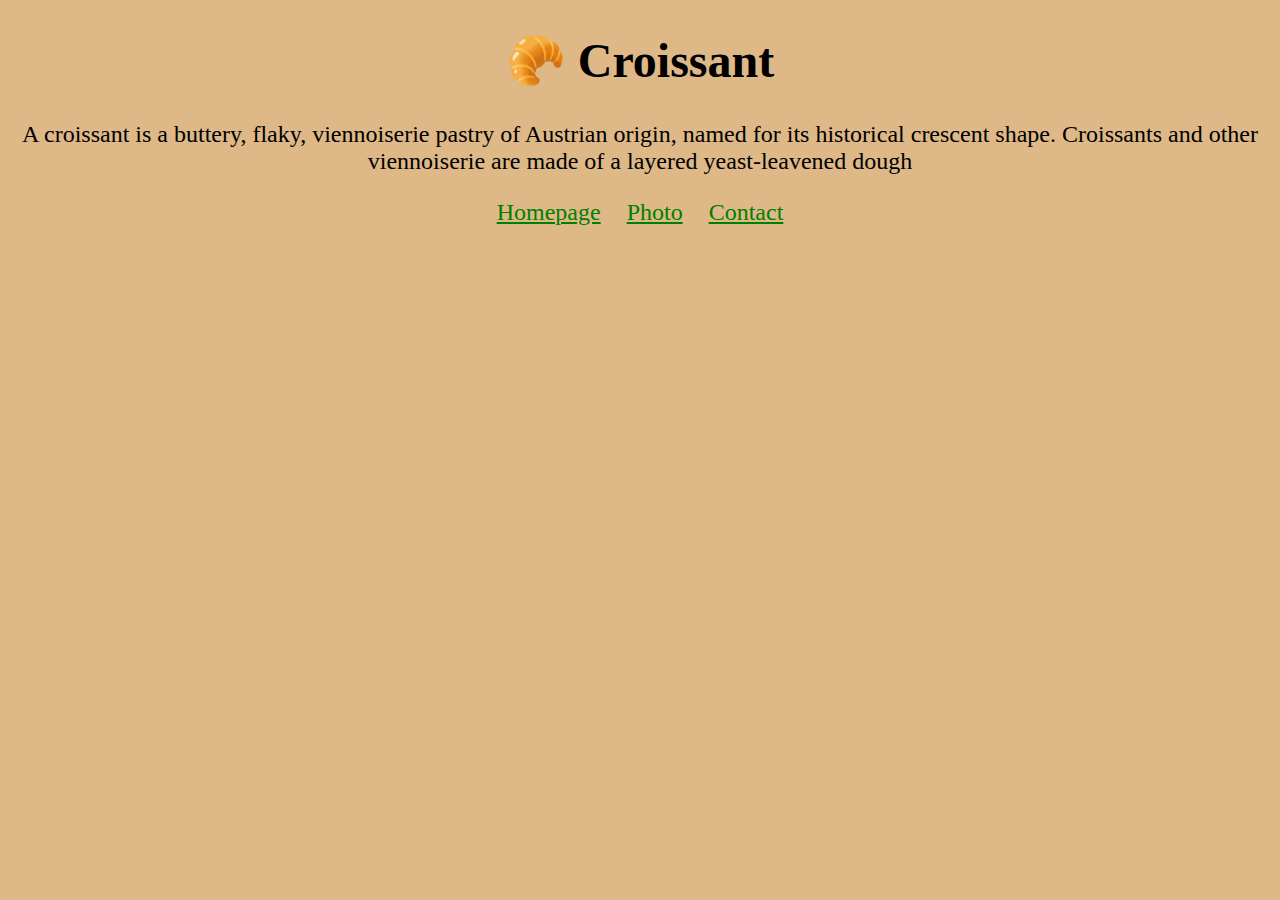
<file: index.html>
<!DOCTYPE html>
<html lang="en">
<head>
    <meta charset="UTF-8">
    <title>Title</title>
    <link href="src/styles/style.css" type="text/css" rel="stylesheet">
</head>
<body>
<h1>🥐 Croissant</h1>
<p>
    A croissant is a buttery, flaky, viennoiserie pastry of Austrian origin,
    named for its historical crescent shape. Croissants and other viennoiserie
    are made of a layered yeast-leavened dough
</p>
<footer>
    <a href="index.html" title="Home"> Homepage</a>
    <a href="photo.html" title="Croissant photo"> Photo</a>
    <a href="contact.html" title="Contact Croissant.com"> Contact</a>
</footer>
</body>
</html>
</file>
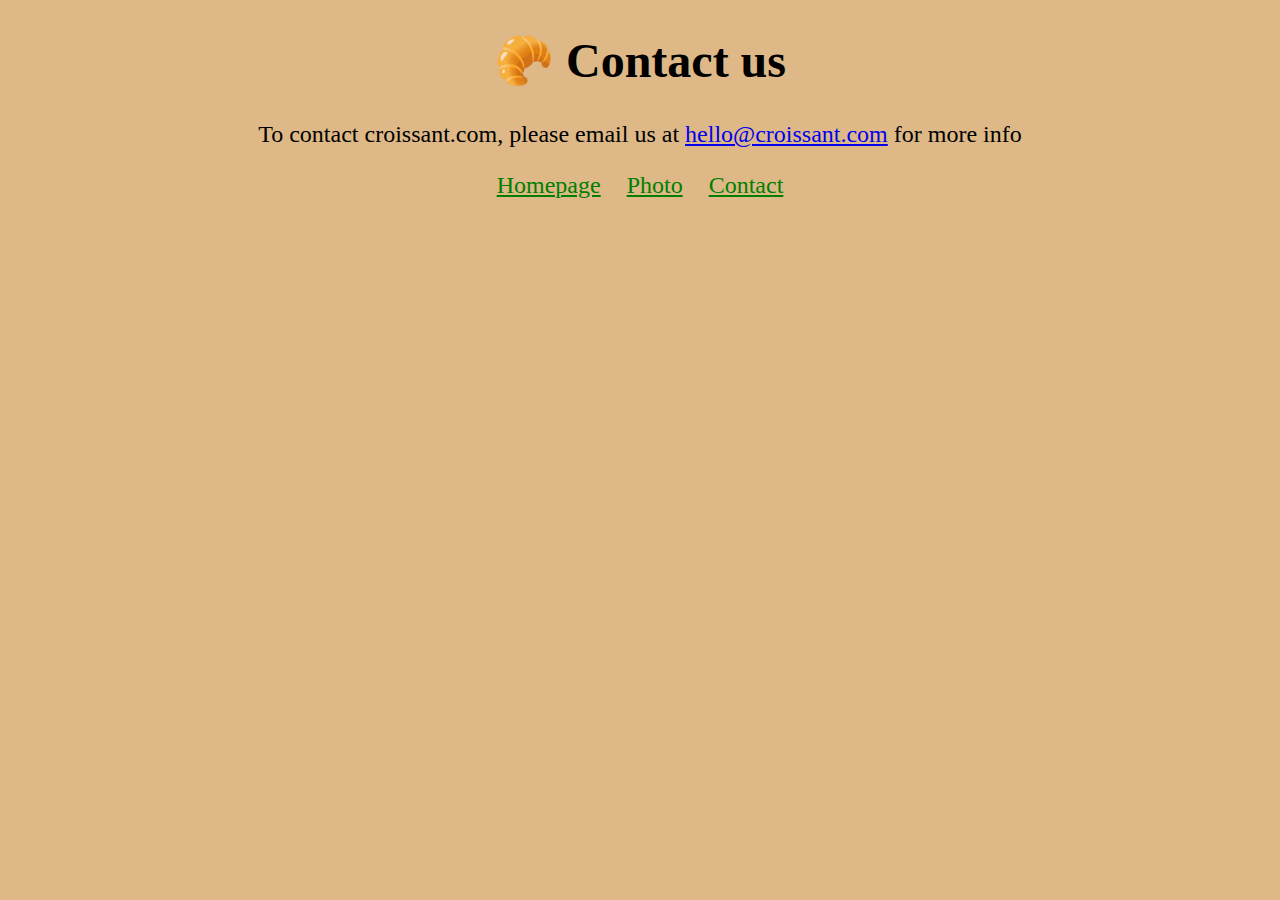
<file: contact.html>
<!DOCTYPE html>
<html lang="en">
<head>
    <meta charset="UTF-8">
    <title>Title</title>
    <link href="src/styles/style.css" rel="stylesheet" type="text/css" />
</head>
<body>
<h1>🥐 Contact us</h1>
<p>
    To contact croissant.com, please email us at
    <a href="mailto:hello@croissant.com" title="contact us by email">hello@croissant.com</a>
    for more info
</p>
<footer>
    <a href="index.html" title="Home"> Homepage</a>
    <a href="photo.html" title="Croissant photo"> Photo</a>
    <a href="contact.html" title="Contact Croissant.com"> Contact</a>
</footer>
</body>
</html>
</file>
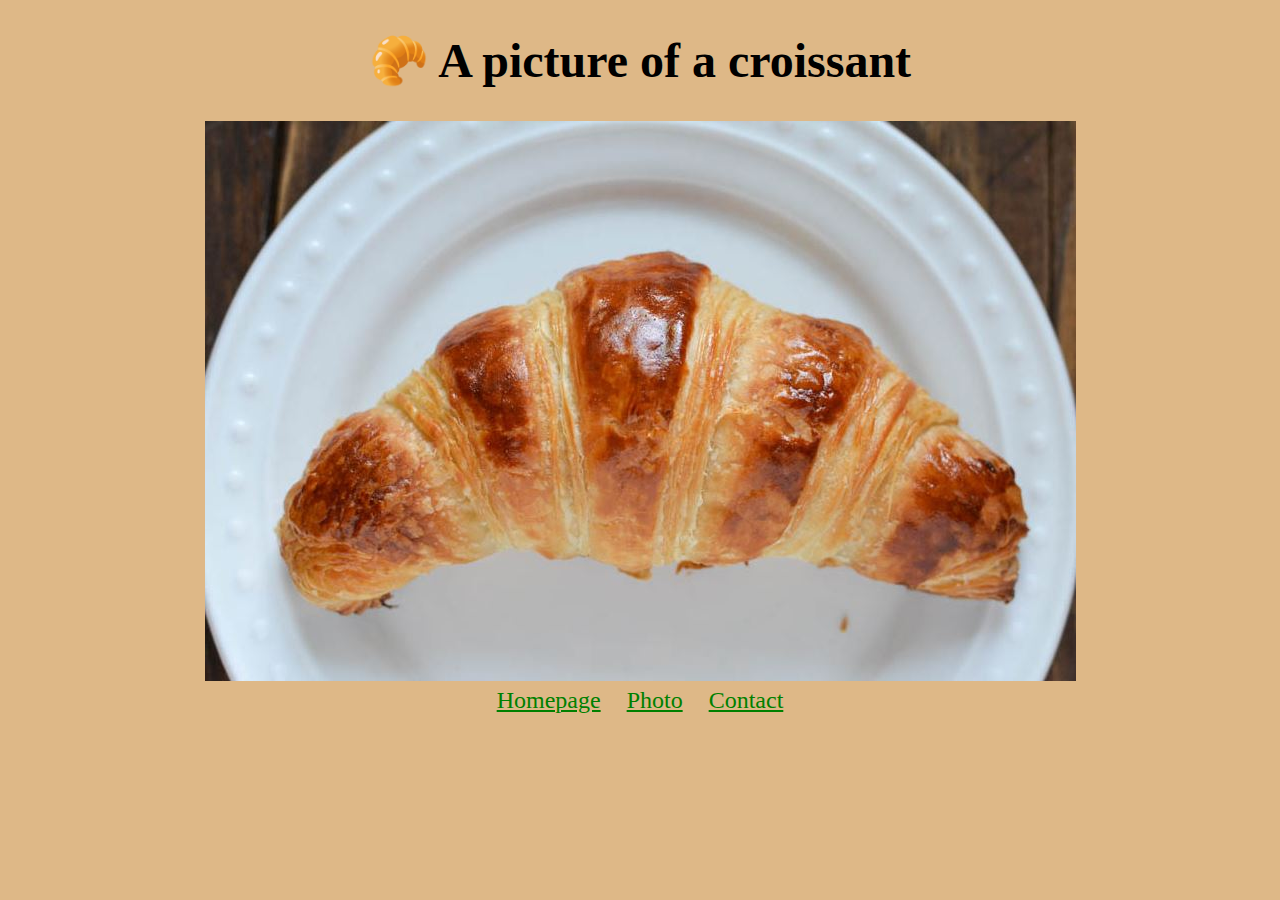
<file: photo.html>
<!DOCTYPE html>
<html lang="en">
<head>
    <meta charset="UTF-8">
    <title>Title</title>
    <link href="src/styles/style.css" rel="stylesheet" type="text/css" />
</head>
<body>
<h1>🥐 A picture of a croissant</h1>
<img src="src/images/croissant.jpg" alt="Homemade croissant" class="croissant-photo">
<footer>
    <a href="index.html" title="Home"> Homepage</a>
    <a href="photo.html" title="Croissant photo"> Photo</a>
    <a href="contact.html" title="Contact Croissant.com"> Contact</a>
</footer>
</body>
</html>
</file>
<file: src/styles/style.css>
body{
    background-color: burlywood;
    font-size:24px;
    text-align: center;
}

footer> a{
    margin: 0 10px;
    color: green;
}
</file>
